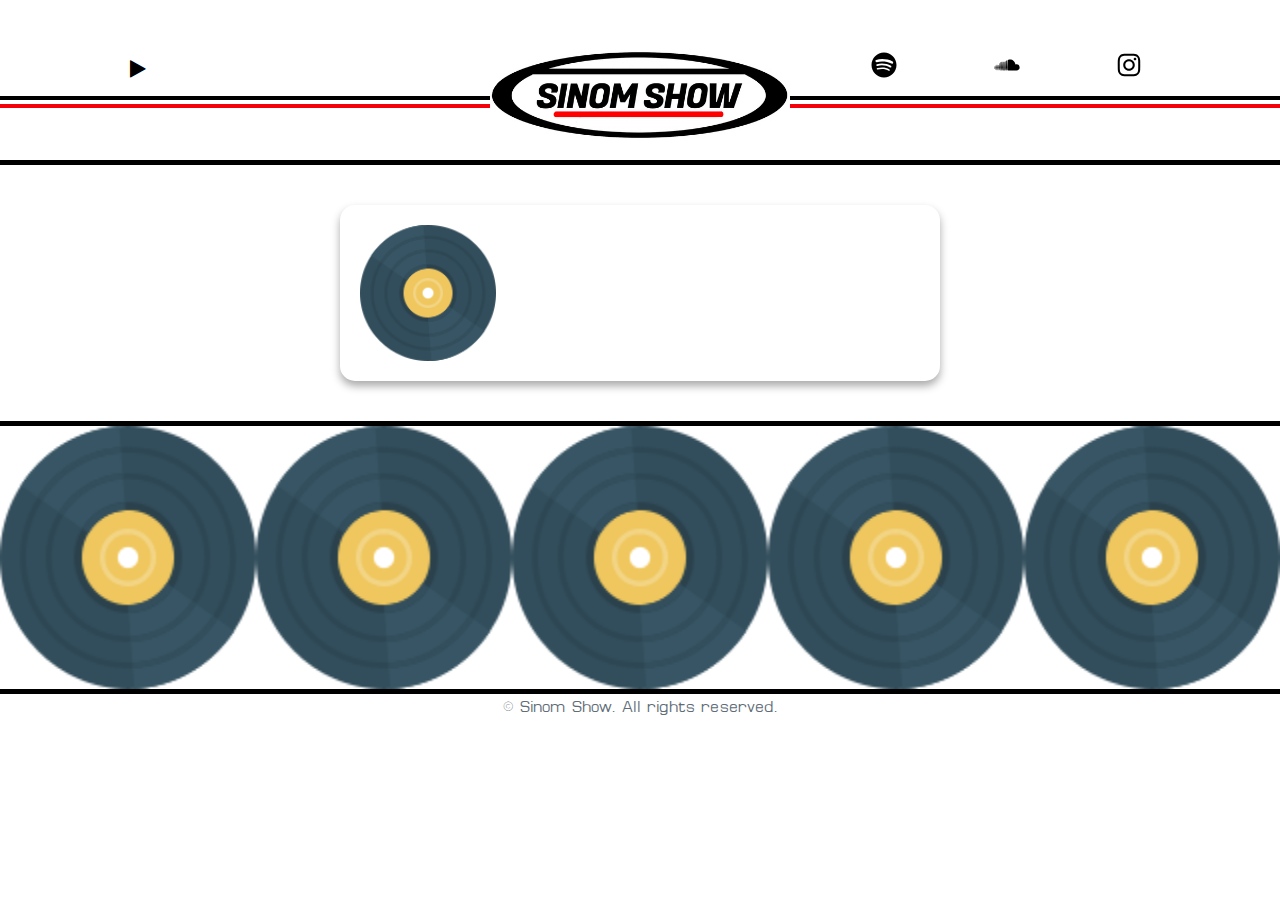
<file: index.html>
<!DOCTYPE html>
<html>
<head>
    <title>Sinom Show Radio</title>

    <meta charset="utf-8">
    <meta name="viewport" content="width=device-width, initial-scale=1, shrink-to-fit=no">

    <link rel="stylesheet" href="assets/normalize.css">
    <link rel="stylesheet" href="assets/milligram.css">
    <link rel="stylesheet" href="assets/main.css">
    <link rel="stylesheet" href="assets/queries.css">
    <!--<link rel="stylesheet" href="assets/player.css">-->
    
    <link rel="stylesheet" href="https://cdnjs.cloudflare.com/ajax/libs/font-awesome/4.7.0/css/font-awesome.min.css">

    <link rel="dns-prefetch" href="https://api.radioking.io">
    <link rel="preconnect" href="https://api.radioking.io">
</head>
<body>

<nav class="navigation">
    
    <section id="nav-main" class="container">
        <div class="row">
            <div class="column">
                <div class="controls row">
                    <div class="play-btn column column-25">
                        <button class="toggle-play" type="button" onclick="togglePlay()">
                            <i class="fa fa-play"></i>
                        </button>
                    </div>
                    <div id="control-track-name" class="column column-75">
                        <marquee direction="left" scrollamount="5">
                            Loading...
                        </marquee>
                    </div>
                </div>
            </div>
            
            <div class="column">
                <div class="logo">
                    <a class="navigation-title" href="" title="Sinom Show Radio">
                        <img class="logo-img" src="assets/img/nv-logo-sinomshow-2.jpg" alt="Sinom Show">
                    </a>
                </div>
            </div>
            
            <div class="column">
                <div id="social" class="row">
                    <div class="column">
                        <a href="https://open.spotify.com/playlist/7CL8rovFC1IQ2WKRRn2d1O?si=f51aca8b561a4a2c" target="_blank">
                            <svg width="24" height="24" viewBox="0 0 24 24" version="1.1" xmlns="http://www.w3.org/2000/svg" aria-hidden="true" focusable="false"><path d="M12,2C6.477,2,2,6.477,2,12c0,5.523,4.477,10,10,10c5.523,0,10-4.477,10-10C22,6.477,17.523,2,12,2 M16.586,16.424 c-0.18,0.295-0.563,0.387-0.857,0.207c-2.348-1.435-5.304-1.76-8.785-0.964c-0.335,0.077-0.67-0.133-0.746-0.469 c-0.077-0.335,0.132-0.67,0.469-0.746c3.809-0.871,7.077-0.496,9.713,1.115C16.673,15.746,16.766,16.13,16.586,16.424 M17.81,13.7 c-0.226,0.367-0.706,0.482-1.072,0.257c-2.687-1.652-6.785-2.131-9.965-1.166C6.36,12.917,5.925,12.684,5.8,12.273 C5.675,11.86,5.908,11.425,6.32,11.3c3.632-1.102,8.147-0.568,11.234,1.328C17.92,12.854,18.035,13.335,17.81,13.7 M17.915,10.865 c-3.223-1.914-8.54-2.09-11.618-1.156C5.804,9.859,5.281,9.58,5.131,9.086C4.982,8.591,5.26,8.069,5.755,7.919 c3.532-1.072,9.404-0.865,13.115,1.338c0.445,0.264,0.59,0.838,0.327,1.282C18.933,10.983,18.359,11.129,17.915,10.865"></path></svg>
                        </a>
                    </div>
                    <div class="column">
                        <a href="https://soundcloud.com/simon-de-laurens/" target="_blank">
                            <svg width="24" height="24" viewBox="0 0 24 24" version="1.1" xmlns="http://www.w3.org/2000/svg" aria-hidden="true" focusable="false"><path d="M8.9,16.1L9,14L8.9,9.5c0-0.1,0-0.1-0.1-0.1c0,0-0.1-0.1-0.1-0.1c-0.1,0-0.1,0-0.1,0.1c0,0-0.1,0.1-0.1,0.1L8.3,14l0.1,2.1 c0,0.1,0,0.1,0.1,0.1c0,0,0.1,0.1,0.1,0.1C8.8,16.3,8.9,16.3,8.9,16.1z M11.4,15.9l0.1-1.8L11.4,9c0-0.1,0-0.2-0.1-0.2 c0,0-0.1,0-0.1,0s-0.1,0-0.1,0c-0.1,0-0.1,0.1-0.1,0.2l0,0.1l-0.1,5c0,0,0,0.7,0.1,2v0c0,0.1,0,0.1,0.1,0.1c0.1,0.1,0.1,0.1,0.2,0.1 c0.1,0,0.1,0,0.2-0.1c0.1,0,0.1-0.1,0.1-0.2L11.4,15.9z M2.4,12.9L2.5,14l-0.2,1.1c0,0.1,0,0.1-0.1,0.1c0,0-0.1,0-0.1-0.1L2.1,14 l0.1-1.1C2.2,12.9,2.3,12.9,2.4,12.9C2.3,12.9,2.4,12.9,2.4,12.9z M3.1,12.2L3.3,14l-0.2,1.8c0,0.1,0,0.1-0.1,0.1 c-0.1,0-0.1,0-0.1-0.1L2.8,14L3,12.2C3,12.2,3,12.2,3.1,12.2C3.1,12.2,3.1,12.2,3.1,12.2z M3.9,11.9L4.1,14l-0.2,2.1 c0,0.1,0,0.1-0.1,0.1c-0.1,0-0.1,0-0.1-0.1L3.5,14l0.2-2.1c0-0.1,0-0.1,0.1-0.1C3.9,11.8,3.9,11.8,3.9,11.9z M4.7,11.9L4.9,14 l-0.2,2.1c0,0.1-0.1,0.1-0.1,0.1c-0.1,0-0.1,0-0.1-0.1L4.3,14l0.2-2.2c0-0.1,0-0.1,0.1-0.1C4.7,11.7,4.7,11.8,4.7,11.9z M5.6,12 l0.2,2l-0.2,2.1c0,0.1-0.1,0.1-0.1,0.1c0,0-0.1,0-0.1,0c0,0,0-0.1,0-0.1L5.1,14l0.2-2c0,0,0-0.1,0-0.1s0.1,0,0.1,0 C5.5,11.9,5.5,11.9,5.6,12L5.6,12z M6.4,10.7L6.6,14l-0.2,2.1c0,0,0,0.1,0,0.1c0,0-0.1,0-0.1,0c-0.1,0-0.1-0.1-0.2-0.2L5.9,14 l0.2-3.3c0-0.1,0.1-0.2,0.2-0.2c0,0,0.1,0,0.1,0C6.4,10.7,6.4,10.7,6.4,10.7z M7.2,10l0.2,4.1l-0.2,2.1c0,0,0,0.1,0,0.1 c0,0-0.1,0-0.1,0c-0.1,0-0.2-0.1-0.2-0.2l-0.1-2.1L6.8,10c0-0.1,0.1-0.2,0.2-0.2c0,0,0.1,0,0.1,0S7.2,9.9,7.2,10z M8,9.6L8.2,14 L8,16.1c0,0.1-0.1,0.2-0.2,0.2c-0.1,0-0.2-0.1-0.2-0.2L7.5,14l0.1-4.4c0-0.1,0-0.1,0.1-0.1c0,0,0.1-0.1,0.1-0.1c0.1,0,0.1,0,0.1,0.1 C8,9.6,8,9.6,8,9.6z M11.4,16.1L11.4,16.1L11.4,16.1z M9.7,9.6L9.8,14l-0.1,2.1c0,0.1,0,0.1-0.1,0.2s-0.1,0.1-0.2,0.1 c-0.1,0-0.1,0-0.1-0.1s-0.1-0.1-0.1-0.2L9.2,14l0.1-4.4c0-0.1,0-0.1,0.1-0.2s0.1-0.1,0.2-0.1c0.1,0,0.1,0,0.2,0.1S9.7,9.5,9.7,9.6 L9.7,9.6z M10.6,9.8l0.1,4.3l-0.1,2c0,0.1,0,0.1-0.1,0.2c0,0-0.1,0.1-0.2,0.1c-0.1,0-0.1,0-0.2-0.1c0,0-0.1-0.1-0.1-0.2L10,14 l0.1-4.3c0-0.1,0-0.1,0.1-0.2c0,0,0.1-0.1,0.2-0.1c0.1,0,0.1,0,0.2,0.1S10.6,9.7,10.6,9.8z M12.4,14l-0.1,2c0,0.1,0,0.1-0.1,0.2 c-0.1,0.1-0.1,0.1-0.2,0.1c-0.1,0-0.1,0-0.2-0.1c-0.1-0.1-0.1-0.1-0.1-0.2l-0.1-1l-0.1-1l0.1-5.5v0c0-0.1,0-0.2,0.1-0.2 c0.1,0,0.1-0.1,0.2-0.1c0,0,0.1,0,0.1,0c0.1,0,0.1,0.1,0.1,0.2L12.4,14z M22.1,13.9c0,0.7-0.2,1.3-0.7,1.7c-0.5,0.5-1.1,0.7-1.7,0.7 h-6.8c-0.1,0-0.1,0-0.2-0.1c-0.1-0.1-0.1-0.1-0.1-0.2V8.2c0-0.1,0.1-0.2,0.2-0.3c0.5-0.2,1-0.3,1.6-0.3c1.1,0,2.1,0.4,2.9,1.1 c0.8,0.8,1.3,1.7,1.4,2.8c0.3-0.1,0.6-0.2,1-0.2c0.7,0,1.3,0.2,1.7,0.7C21.8,12.6,22.1,13.2,22.1,13.9L22.1,13.9z"></path></svg>
                        </a>
                    </div>
                    <div class="column">
                        <a href="https://www.instagram.com/sinomdl/" target="_blank">
                            <svg width="24" height="24" viewBox="0 0 24 24" version="1.1" xmlns="http://www.w3.org/2000/svg" aria-hidden="true" focusable="false"><path d="M12,4.622c2.403,0,2.688,0.009,3.637,0.052c0.877,0.04,1.354,0.187,1.671,0.31c0.42,0.163,0.72,0.358,1.035,0.673 c0.315,0.315,0.51,0.615,0.673,1.035c0.123,0.317,0.27,0.794,0.31,1.671c0.043,0.949,0.052,1.234,0.052,3.637 s-0.009,2.688-0.052,3.637c-0.04,0.877-0.187,1.354-0.31,1.671c-0.163,0.42-0.358,0.72-0.673,1.035 c-0.315,0.315-0.615,0.51-1.035,0.673c-0.317,0.123-0.794,0.27-1.671,0.31c-0.949,0.043-1.233,0.052-3.637,0.052 s-2.688-0.009-3.637-0.052c-0.877-0.04-1.354-0.187-1.671-0.31c-0.42-0.163-0.72-0.358-1.035-0.673 c-0.315-0.315-0.51-0.615-0.673-1.035c-0.123-0.317-0.27-0.794-0.31-1.671C4.631,14.688,4.622,14.403,4.622,12 s0.009-2.688,0.052-3.637c0.04-0.877,0.187-1.354,0.31-1.671c0.163-0.42,0.358-0.72,0.673-1.035 c0.315-0.315,0.615-0.51,1.035-0.673c0.317-0.123,0.794-0.27,1.671-0.31C9.312,4.631,9.597,4.622,12,4.622 M12,3 C9.556,3,9.249,3.01,8.289,3.054C7.331,3.098,6.677,3.25,6.105,3.472C5.513,3.702,5.011,4.01,4.511,4.511 c-0.5,0.5-0.808,1.002-1.038,1.594C3.25,6.677,3.098,7.331,3.054,8.289C3.01,9.249,3,9.556,3,12c0,2.444,0.01,2.751,0.054,3.711 c0.044,0.958,0.196,1.612,0.418,2.185c0.23,0.592,0.538,1.094,1.038,1.594c0.5,0.5,1.002,0.808,1.594,1.038 c0.572,0.222,1.227,0.375,2.185,0.418C9.249,20.99,9.556,21,12,21s2.751-0.01,3.711-0.054c0.958-0.044,1.612-0.196,2.185-0.418 c0.592-0.23,1.094-0.538,1.594-1.038c0.5-0.5,0.808-1.002,1.038-1.594c0.222-0.572,0.375-1.227,0.418-2.185 C20.99,14.751,21,14.444,21,12s-0.01-2.751-0.054-3.711c-0.044-0.958-0.196-1.612-0.418-2.185c-0.23-0.592-0.538-1.094-1.038-1.594 c-0.5-0.5-1.002-0.808-1.594-1.038c-0.572-0.222-1.227-0.375-2.185-0.418C14.751,3.01,14.444,3,12,3L12,3z M12,7.378 c-2.552,0-4.622,2.069-4.622,4.622S9.448,16.622,12,16.622s4.622-2.069,4.622-4.622S14.552,7.378,12,7.378z M12,15 c-1.657,0-3-1.343-3-3s1.343-3,3-3s3,1.343,3,3S13.657,15,12,15z M16.804,6.116c-0.596,0-1.08,0.484-1.08,1.08 s0.484,1.08,1.08,1.08c0.596,0,1.08-0.484,1.08-1.08S17.401,6.116,16.804,6.116z"></path></svg>
                        </a>
                    </div>
                </div>
            </div>
        </div>
    </section>
    
    <section id="nav-small" class="container">
        <div class="row">
            <div class="column">
                <div class="logo">
                    <a class="navigation-title" href="" title="Sinom Show Radio">
                        <img class="logo-img" src="assets/img/nv-logo-sinomshow-2.jpg" alt="Sinom Show">
                    </a>
                </div>
            </div>
        </div>
    </section>
</nav>

<div id="nav-underline"></div>

<main>
    <section class="content">

        <!--<audio controls="" src="https://www.radioking.com/play/sinom-show1"></audio>-->

        <!-- https://codepen.io/himalayasingh/pen/QZKqOX -->
        <!--<div id="player">

            <div id="player-track">
                <div id="album-name"></div>
                <div id="track-name"></div>
            </div>

            <div id="player-content" class="row">
                <div class="column">
                    <div>
                        <img id="album-art" src="assets/img/vinyl.png" class="active">
                    </div>
                </div>
                <div class="column">
                    <div id="player-controls" class="row">
                        <div id="play-pause-button" class="control-button">
                            <svg xmlns="http://www.w3.org/2000/svg" id="play-btn" viewBox="0 0 24 24" width="24" height="24"><path d="M20.494,7.968l-9.54-7A5,5,0,0,0,3,5V19a5,5,0,0,0,7.957,4.031l9.54-7a5,5,0,0,0,0-8.064Zm-1.184,6.45-9.54,7A3,3,0,0,1,5,19V5A2.948,2.948,0,0,1,6.641,2.328,3.018,3.018,0,0,1,8.006,2a2.97,2.97,0,0,1,1.764.589l9.54,7a3,3,0,0,1,0,4.836Z"/></svg>
                        </div>
                    </div>
                </div>
            </div>
        </div> -->
        
        <div id="viewport" class="row">
            
            <div class="column">
                
                <div id="current">
                    
                    <div id="current-track-card" class="container">
                        <div class="row">
                            <div class="column column-50">
                                <img id="albumArt" src="assets/img/vinyl.png" >
                            </div>
                            <div class="column column-50">
                                <div id="current-track-md">
                                    <p id="artist-name"></p>
                                    <p id="track-name"></p>
                                    <p id="album-name"></p>
                                </div>
                            </div>
                        </div>
                    </div>
                </div>
                
                
                <div id="next">
                    
                    
                    <div class="row">
                        <div class="column next-image">
                            <div class="overlay">
                                <div id="next-artist-name-0" class="overlay-artist"></div>
                                <div id="next-track-name-0" class="overlay-track"></div>
                            </div>
                            <img id="next0" src="assets/img/vinyl.png" >
                        </div>
                        <div class="column next-image">
                            <div class="overlay">
                                <div id="next-artist-name-1" class="overlay-artist"></div>
                                <div id="next-track-name-1" class="overlay-track"></div>
                            </div>
                            <img id="next1" src="assets/img/vinyl.png" >
                        </div>
                        <div class="column next-image">
                            <div class="overlay">
                                <div id="next-artist-name-2" class="overlay-artist"></div>
                                <div id="next-track-name-2" class="overlay-track"></div>
                            </div>
                            <img id="next2" src="assets/img/vinyl.png" >
                        </div>
                        <div class="column next-image">
                            <div class="overlay">
                                <div id="next-artist-name-3" class="overlay-artist"></div>
                                <div id="next-track-name-3" class="overlay-track"></div>
                            </div>
                            <img id="next3" src="assets/img/vinyl.png" >
                        </div>
                        <div class="column next-image">
                            <div class="overlay">
                                <div id="next-artist-name-4" class="overlay-artist"></div>
                                <div id="next-track-name-4" class="overlay-track"></div>
                            </div>
                            <img id="next4" src="assets/img/vinyl.png" >
                        </div>
                    </div>
                </div>
            </div>
            
            <!--<div id="left-col" class="column">
                
            </div>-->
        </div>

    </section>
    
    <section id="controls-small" class="container">
        <div class="controls row">
            <div class="play-btn column column-33 column-offset-33">
                <button class="toggle-play" type="button" onclick="togglePlay()">
                    <i class="fa fa-play"></i>
                </button>
            </div>
        </div>
    </section>
</main>


<footer>
    <section class="container footer">
        <p class="copyright">
            &copy; Sinom Show. All rights reserved.
        </p>
    </section>
</footer>

</body>


</html>

<script src="assets/jquery-3.6.1.min.js"></script>
<script src="assets/radioking.js"></script>
<!--<script src="assets/player.js"></script>-->
</file>
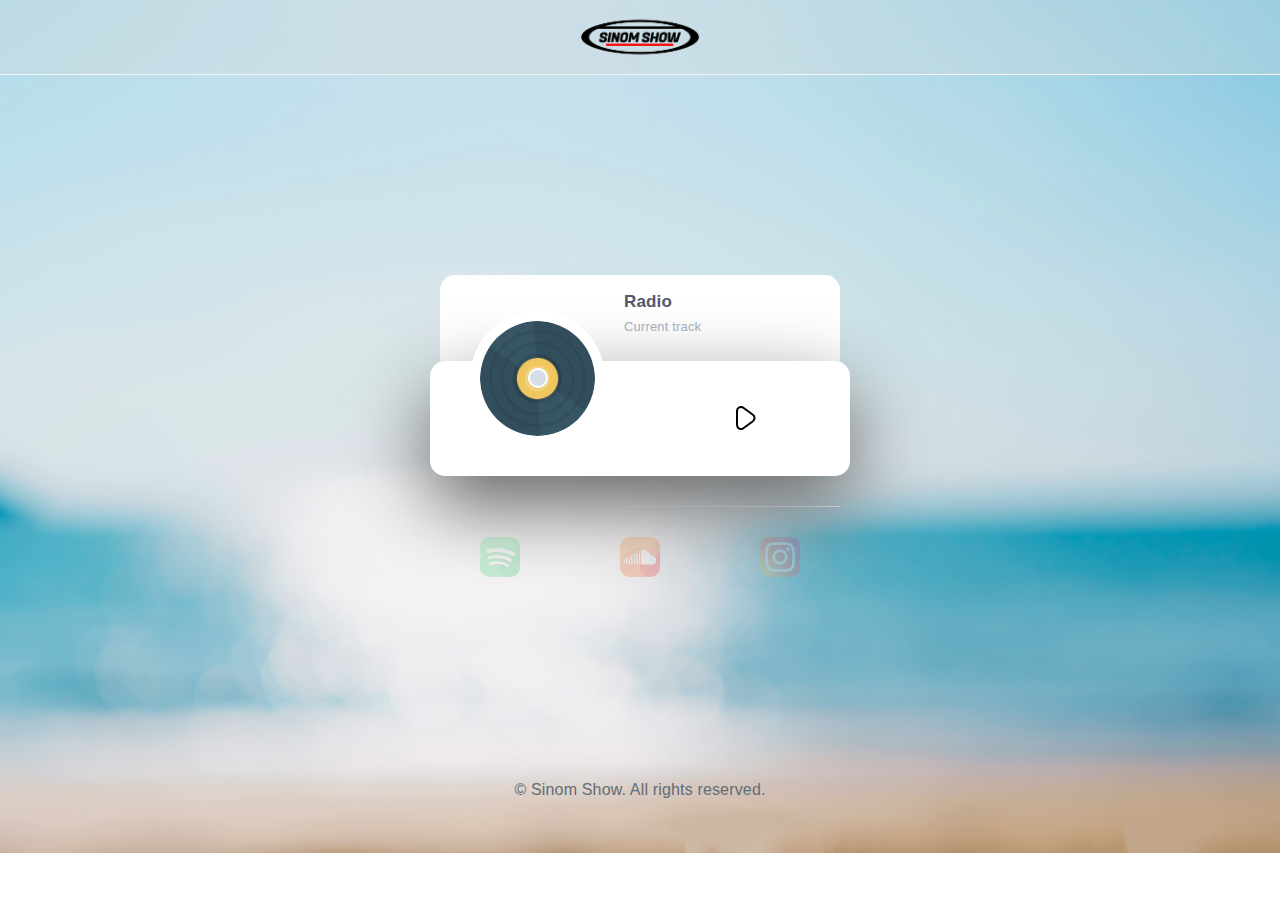
<file: sinomshow-web/src/index.html>
<!DOCTYPE html>
<html>
<head>
    <title>Sinom Show Radio</title>

    <link rel="stylesheet" href="assets/normalize.css">
    <link rel="stylesheet" href="assets/milligram.css">
    <link rel="stylesheet" href="assets/main.css">
    <link rel="stylesheet" href="assets/player.css">

    <link rel="stylesheet" href="https://cdnjs.cloudflare.com/ajax/libs/font-awesome/4.7.0/css/font-awesome.min.css">
</head>
<body>

<nav class="navigation">
    <section class="container">
        <div class="logo">
            <a class="navigation-title" href="" title="Sinom Show Radio">
                <img id="logo-img" src="assets/img/nv-logo-sinomshow-2.png" alt="Sinom Show">
            </a>
        </div>
    </section>
</nav>

<!--
<div class="background">
    <span></span>
    <span></span>
    <span></span>
    <span></span>
    <span></span>
    <span></span>
    <span></span>
    <span></span>
    <span></span>
    <span></span>
    <span></span>
    <span></span>
    <span></span>
    <span></span>
    <span></span>
    <span></span>
    <span></span>
    <span></span>
    <span></span>
    <span></span>
</div>
-->

<main>
    <section class="container content">

        <!--<audio controls="" src="https://www.radioking.com/play/sinom-show1"></audio>-->

        <!-- https://codepen.io/himalayasingh/pen/QZKqOX -->
        <div id="player">

            <div id="player-track">
                <div id="album-name"></div>
                <div id="track-name"></div>
            </div>

            <div id="player-content" class="row">
                <div class="column">
                    <div id="album-art">
                        <img src="assets/img/vinyl.png" class="active" id="_1">
                    </div>
                </div>
                <div class="column">
                    <div id="player-controls" class="row">
                        <div id="play-pause-button" class="control-button">
                            <svg xmlns="http://www.w3.org/2000/svg" id="play-btn" viewBox="0 0 24 24" width="24" height="24"><path d="M20.494,7.968l-9.54-7A5,5,0,0,0,3,5V19a5,5,0,0,0,7.957,4.031l9.54-7a5,5,0,0,0,0-8.064Zm-1.184,6.45-9.54,7A3,3,0,0,1,5,19V5A2.948,2.948,0,0,1,6.641,2.328,3.018,3.018,0,0,1,8.006,2a2.97,2.97,0,0,1,1.764.589l9.54,7a3,3,0,0,1,0,4.836Z"/></svg>
                        </div>
                    </div>
                </div>
            </div>
        </div>

        <hr>

        <div id="social" class="row">
            <div class="column">
                <a href="" target="_blank">
                    <img src="assets/img/spotify.png" alt="Spotify">
                </a>
            </div>
            <div class="column">
                <a href="" target="_blank">
                    <img src="assets/img/soundcloud.png" alt="Soundcloud">
                </a>
            </div>
            <div class="column">
                <a href="" target="_blank">
                    <img src="assets/img/instagram.png" alt="Instagram">
                </a>
            </div>
        </div>
        
       
    </section>
</main>



<footer>
    <section class="container footer">
        <p class="copyright">
            &copy; Sinom Show. All rights reserved.
        </p>
    </section>
</footer>

</body>


</html>

<script src="assets/jquery-3.6.1.min.js"></script>
<script src="assets/player.js"></script>
</file>
<file: assets/milligram.css>
/*!
  * Milligram v1.4.1
  * https://milligram.io
  *
  * Copyright (c) 2020 CJ Patoilo
  * Licensed under the MIT license
 */

*,
*:after,
*:before {
  box-sizing: inherit;
}

html {
  box-sizing: border-box;
  font-size: 62.5%;
}

body {
  color: #606c76;
  font-family: 'Roboto', 'Helvetica Neue', 'Helvetica', 'Arial', sans-serif;
  font-size: 1.6em;
  font-weight: 300;
  letter-spacing: .01em;
  line-height: 1.6;
}

blockquote {
  border-left: 0.3rem solid #d1d1d1;
  margin-left: 0;
  margin-right: 0;
  padding: 1rem 1.5rem;
}

blockquote *:last-child {
  margin-bottom: 0;
}

.button,
button,
input[type='button'],
input[type='reset'],
input[type='submit'] {
  background-color: #348DDF;
  border: 0.1rem solid #348DDF;
  border-radius: .4rem;
  color: #fff;
  cursor: pointer;
  display: inline-block;
  font-size: 1.1rem;
  font-weight: 700;
  height: 3.8rem;
  letter-spacing: .1rem;
  line-height: 3.8rem;
  padding: 0 3.0rem;
  text-align: center;
  text-decoration: none;
  text-transform: uppercase;
  white-space: nowrap;
}

.button:focus, .button:hover,
button:focus,
button:hover,
input[type='button']:focus,
input[type='button']:hover,
input[type='reset']:focus,
input[type='reset']:hover,
input[type='submit']:focus,
input[type='submit']:hover {
  background-color: #606c76;
  border-color: #606c76;
  color: #fff;
  outline: 0;
}

.button[disabled],
button[disabled],
input[type='button'][disabled],
input[type='reset'][disabled],
input[type='submit'][disabled] {
  cursor: default;
  opacity: .5;
}

.button[disabled]:focus, .button[disabled]:hover,
button[disabled]:focus,
button[disabled]:hover,
input[type='button'][disabled]:focus,
input[type='button'][disabled]:hover,
input[type='reset'][disabled]:focus,
input[type='reset'][disabled]:hover,
input[type='submit'][disabled]:focus,
input[type='submit'][disabled]:hover {
  background-color: #348DDF;
  border-color: #348DDF;
}

.button.button-outline,
button.button-outline,
input[type='button'].button-outline,
input[type='reset'].button-outline,
input[type='submit'].button-outline {
  background-color: transparent;
  color: #348DDF;
}

.button.button-outline:focus, .button.button-outline:hover,
button.button-outline:focus,
button.button-outline:hover,
input[type='button'].button-outline:focus,
input[type='button'].button-outline:hover,
input[type='reset'].button-outline:focus,
input[type='reset'].button-outline:hover,
input[type='submit'].button-outline:focus,
input[type='submit'].button-outline:hover {
  background-color: transparent;
  border-color: #606c76;
  color: #606c76;
}

.button.button-outline[disabled]:focus, .button.button-outline[disabled]:hover,
button.button-outline[disabled]:focus,
button.button-outline[disabled]:hover,
input[type='button'].button-outline[disabled]:focus,
input[type='button'].button-outline[disabled]:hover,
input[type='reset'].button-outline[disabled]:focus,
input[type='reset'].button-outline[disabled]:hover,
input[type='submit'].button-outline[disabled]:focus,
input[type='submit'].button-outline[disabled]:hover {
  border-color: inherit;
  color: #348DDF;
}

.button.button-clear,
button.button-clear,
input[type='button'].button-clear,
input[type='reset'].button-clear,
input[type='submit'].button-clear {
  background-color: transparent;
  border-color: transparent;
  color: #348DDF;
}

.button.button-clear:focus, .button.button-clear:hover,
button.button-clear:focus,
button.button-clear:hover,
input[type='button'].button-clear:focus,
input[type='button'].button-clear:hover,
input[type='reset'].button-clear:focus,
input[type='reset'].button-clear:hover,
input[type='submit'].button-clear:focus,
input[type='submit'].button-clear:hover {
  background-color: transparent;
  border-color: transparent;
  color: #606c76;
}

.button.button-clear[disabled]:focus, .button.button-clear[disabled]:hover,
button.button-clear[disabled]:focus,
button.button-clear[disabled]:hover,
input[type='button'].button-clear[disabled]:focus,
input[type='button'].button-clear[disabled]:hover,
input[type='reset'].button-clear[disabled]:focus,
input[type='reset'].button-clear[disabled]:hover,
input[type='submit'].button-clear[disabled]:focus,
input[type='submit'].button-clear[disabled]:hover {
  color: #348DDF;
}

code {
  background: #f4f5f6;
  border-radius: .4rem;
  font-size: 86%;
  margin: 0 .2rem;
  padding: .2rem .5rem;
  white-space: nowrap;
}

pre {
  background: #f4f5f6;
  border-left: 0.3rem solid #348DDF;
  overflow-y: hidden;
}

pre > code {
  border-radius: 0;
  display: block;
  padding: 1rem 1.5rem;
  white-space: pre;
}

hr {
  border: 0;
  border-top: 0.1rem solid #f4f5f6;
  margin: 3.0rem 0;
}

input[type='color'],
input[type='date'],
input[type='datetime'],
input[type='datetime-local'],
input[type='email'],
input[type='month'],
input[type='number'],
input[type='password'],
input[type='search'],
input[type='tel'],
input[type='text'],
input[type='url'],
input[type='week'],
input:not([type]),
textarea,
select {
  -webkit-appearance: none;
  background-color: transparent;
  border: 0.1rem solid #d1d1d1;
  border-radius: .4rem;
  box-shadow: none;
  box-sizing: inherit;
  height: 3.8rem;
  padding: .6rem 1.0rem .7rem;
  width: 100%;
}

input[type='color']:focus,
input[type='date']:focus,
input[type='datetime']:focus,
input[type='datetime-local']:focus,
input[type='email']:focus,
input[type='month']:focus,
input[type='number']:focus,
input[type='password']:focus,
input[type='search']:focus,
input[type='tel']:focus,
input[type='text']:focus,
input[type='url']:focus,
input[type='week']:focus,
input:not([type]):focus,
textarea:focus,
select:focus {
  border-color: #348DDF;
  outline: 0;
}

select {
  background: url('data:image/svg+xml;utf8,<svg xmlns="http://www.w3.org/2000/svg" viewBox="0 0 30 8" width="30"><path fill="%23d1d1d1" d="M0,0l6,8l6-8"/></svg>') center right no-repeat;
  padding-right: 3.0rem;
}

select:focus {
  background-image: url('data:image/svg+xml;utf8,<svg xmlns="http://www.w3.org/2000/svg" viewBox="0 0 30 8" width="30"><path fill="%239b4dca" d="M0,0l6,8l6-8"/></svg>');
}

select[multiple] {
  background: none;
  height: auto;
}

textarea {
  min-height: 6.5rem;
}

label,
legend {
  display: block;
  font-size: 1.6rem;
  font-weight: 700;
  margin-bottom: .5rem;
}

fieldset {
  border-width: 0;
  padding: 0;
}

input[type='checkbox'],
input[type='radio'] {
  display: inline;
}

.label-inline {
  display: inline-block;
  font-weight: normal;
  margin-left: .5rem;
}

.container {
  margin: 0 auto;
  max-width: 112.0rem;
  padding: 0 2.0rem;
  position: relative;
  width: 100%;
}

.row {
  display: flex;
  flex-direction: column;
  padding: 0;
  width: 100%;
}

.row.row-no-padding {
  padding: 0;
}

.row.row-no-padding > .column {
  padding: 0;
}

.row.row-wrap {
  flex-wrap: wrap;
}

.row.row-top {
  align-items: flex-start;
}

.row.row-bottom {
  align-items: flex-end;
}

.row.row-center {
  align-items: center;
}

.row.row-stretch {
  align-items: stretch;
}

.row.row-baseline {
  align-items: baseline;
}

.row .column {
  display: block;
  flex: 1 1 auto;
  margin-left: 0;
  max-width: 100%;
  width: 100%;
}

.row .column.column-offset-10 {
  margin-left: 10%;
}

.row .column.column-offset-20 {
  margin-left: 20%;
}

.row .column.column-offset-25 {
  margin-left: 25%;
}

.row .column.column-offset-33, .row .column.column-offset-34 {
  margin-left: 33.3333%;
}

.row .column.column-offset-40 {
  margin-left: 40%;
}

.row .column.column-offset-50 {
  margin-left: 50%;
}

.row .column.column-offset-60 {
  margin-left: 60%;
}

.row .column.column-offset-66, .row .column.column-offset-67 {
  margin-left: 66.6666%;
}

.row .column.column-offset-75 {
  margin-left: 75%;
}

.row .column.column-offset-80 {
  margin-left: 80%;
}

.row .column.column-offset-90 {
  margin-left: 90%;
}

.row .column.column-10 {
  flex: 0 0 10%;
  max-width: 10%;
}

.row .column.column-20 {
  flex: 0 0 20%;
  max-width: 20%;
}

.row .column.column-25 {
  flex: 0 0 25%;
  max-width: 25%;
}

.row .column.column-33, .row .column.column-34 {
  flex: 0 0 33.3333%;
  max-width: 33.3333%;
}

.row .column.column-40 {
  flex: 0 0 40%;
  max-width: 40%;
}

.row .column.column-50 {
  flex: 0 0 50%;
  max-width: 50%;
}

.row .column.column-60 {
  flex: 0 0 60%;
  max-width: 60%;
}

.row .column.column-66, .row .column.column-67 {
  flex: 0 0 66.6666%;
  max-width: 66.6666%;
}

.row .column.column-75 {
  flex: 0 0 75%;
  max-width: 75%;
}

.row .column.column-80 {
  flex: 0 0 80%;
  max-width: 80%;
}

.row .column.column-90 {
  flex: 0 0 90%;
  max-width: 90%;
}

.row .column .column-top {
  align-self: flex-start;
}

.row .column .column-bottom {
  align-self: flex-end;
}

.row .column .column-center {
  align-self: center;
}

@media (min-width: 40rem) {
  .row {
    flex-direction: row;
    margin-left: -1.0rem;
    width: calc(100% + 2.0rem);
  }
  .row .column {
    margin-bottom: inherit;
    padding: 0 1.0rem;
  }
}

a {
  color: #348DDF;
  text-decoration: none;
}

a:focus, a:hover {
  color: #606c76;
}

dl,
ol,
ul {
  list-style: none;
  margin-top: 0;
  padding-left: 0;
}

dl dl,
dl ol,
dl ul,
ol dl,
ol ol,
ol ul,
ul dl,
ul ol,
ul ul {
  font-size: 90%;
  margin: 1.5rem 0 1.5rem 3.0rem;
}

ol {
  list-style: decimal inside;
}

ul {
  list-style: circle inside;
}

.button,
button,
dd,
dt,
li {
  margin-bottom: 1.0rem;
}

fieldset,
input,
select,
textarea {
  margin-bottom: 1.5rem;
}

blockquote,
dl,
figure,
form,
ol,
p,
pre,
table,
ul {
  margin-bottom: 2.5rem;
}

table {
  border-spacing: 0;
  display: block;
  overflow-x: auto;
  text-align: left;
  width: 100%;
}

td,
th {
  border-bottom: 0.1rem solid #e1e1e1;
  padding: 1.2rem 1.5rem;
}

td:first-child,
th:first-child {
  padding-left: 0;
}

td:last-child,
th:last-child {
  padding-right: 0;
}

@media (min-width: 40rem) {
  table {
    display: table;
    overflow-x: initial;
  }
}

b,
strong {
  font-weight: bold;
}

p {
  margin-top: 0;
}

h1,
h2,
h3,
h4,
h5,
h6 {
  font-weight: 300;
  letter-spacing: -.1rem;
  margin-bottom: 2.0rem;
  margin-top: 0;
}

h1 {
  font-size: 4.6rem;
  line-height: 1.2;
}

h2 {
  font-size: 3.6rem;
  line-height: 1.25;
}

h3 {
  font-size: 2.8rem;
  line-height: 1.3;
}

h4 {
  font-size: 2.2rem;
  letter-spacing: -.08rem;
  line-height: 1.35;
}

h5 {
  font-size: 1.8rem;
  letter-spacing: -.05rem;
  line-height: 1.5;
}

h6 {
  font-size: 1.6rem;
  letter-spacing: 0;
  line-height: 1.4;
}

img {
  max-width: 100%;
}

.clearfix:after {
  clear: both;
  content: ' ';
  display: table;
}

.float-left {
  float: left;
}

.float-right {
  float: right;
}
</file>
<file: assets/main.css>
@font-face {
    font-family: "Micro FLF";
    src: local("Micro FLF"), url("font/MicroFLF.ttf")
}

html {
    height: 100vh; 
    min-height: 100%;
}

/*body {
    background-image: url('img/bg_blurry_beach.jpg');
    background-repeat: no-repeat;
    background-size: cover;
    -webkit-background-size: cover;
}

body.blurry {
    background-image: linear-gradient( 103.3deg,  rgba(252,225,208,1) 30%, rgba(255,173,214,1) 55.7%, rgba(162,186,245,1) 81.8% );
    background-repeat: no-repeat;
    background-attachment: fixed;
}*/

body {
    background: white;
    font-family: "Micro FLF", "Roboto", "Helvetica"
}

.content {
    width: 100%;
    border-top: 5px solid black;
    border-bottom: 5px solid black;
    margin-top: 16rem;
}

#viewport {
    margin: 0;
    width: 100%;
}

.navigation {
  position: fixed;
  top: 0;
  display: flex;
  max-width: 100%;
  width: 100%;
  height: 100px;
  background-color: rgba(255, 255, 255, 1);;
  border-bottom: 4px solid black;
  z-index: 1000;
}

.navigation > .container {
  height: auto;
  padding-top: 50px;
}



.navigation .logo {
  position: relative;
  margin: auto;
  text-align: center;
}

.logo-img {
    position: relative;
    width: auto;
    height: 90px;
    z-index: 5;
}

.controls {
    position: relative;
}

.controls * {
    display: flex;
    align-items:center;
    justify-content:center;
}

.controls button {
    background-color: transparent;
    border: none;
    color: black;
    font-size: 2rem;
    margin: auto;
}

.controls marquee {
    margin: auto;
}

#controls-small {
    position: fixed;
    bottom: 0;
    background: white;
    z-index: 999;
    border-top: 5px solid black;
    padding: 2rem 0;
}

#controls-small .toggle-play {
    font-size: 4rem;
}

#nav-underline {
    position: fixed;
    top: 104px;
    width: 100%;
    height: 4px;
    background-color: #F3000B;
    z-index: 900;
}

#social {
    position: relative;
    bottom: 0;
}

#social a {
    display: flex;
    align-items: center;
    text-align: center;
}

#social a:hover {
    transform: scale(1.1);
}

#social svg {
    width: 3rem;
    height: auto;
    margin: auto;
}

.copyright {
    text-align: center;
}

#viewport > .column {
  padding: 0;
}

#right-col {
    flex: 0 0 85%;
    max-width: 85%;
    padding: 0;
}

#current {
    padding: 4rem 0;
}

#current-track-card {
    width: 100%;
    max-width: 60rem;
    padding: 2rem;
    box-shadow: 0 5px 8px #AAA;
    border-radius: 15px;
}

#current-track-md {
    padding: 2rem;
}

#albumArt {
    height: 100%;
    width: auto;
}

#artist-name {
    font-weight: bold;
}

#next {
    border-top: 5px solid black;
}

#next .row {
  margin-left: 0;
  width: 100%;
}

#next .row .column {
  position: relative;
}

#next .overlay {
  position: absolute;
  top: 0px;
  left: 0px;
  bottom: 0px;
  right: 0px;
  padding: 2rem;
  color: black;
    
  background: rgba(255, 255, 255, 0.75);
  opacity: 0;
  text-align: center;
}

#next .overlay:hover {
  opacity: 1;
}

#next .overlay .overlay-artist {
  font-weight: bold;
}

#next .next-image {
    padding: 0;
}

#next .next-image img {
    width: 100%;
    height: 100%;
}

#left-col {
    border-left: 5px solid black;
    padding: 0;
}
</file>
<file: assets/queries.css>
#nav-small {
    display: none;
}

#controls-small {
    display: none;
}

@media only screen and (max-width: 768px){

    .navigation {
        position: relative;
    }
    
    #nav-underline {
        position: absolute;
    }

    #nav-main {
        display: none;
    }

    #nav-small {
        display: block;
    }
    
    #controls-small {
        display: block;
    }
    
    .content {
        margin-top: 8rem;
    }
    
    #current {
        padding: 0;
    }
    
    #current-track-card {
        padding: 0;
    }
    
    #current-track-card .column {
        flex: 0 0 100%;
        max-width: 100%;
        text-align: center;
    }
}
</file>
<file: assets/player.css>
/*
#bg-artwork {
  position: fixed;
  top: -30px;
  right: -30px;
  bottom: -30px;
  left: -30px;
  background-image: url("https://raw.githubusercontent.com/himalayasingh/music-player-1/master/img/_1.jpg");
  background-repeat: no-repeat;
  background-size: cover;
  background-position: 50%;
  filter: blur(40px);
  -webkit-filter: blur(40px);
  z-index: 1;
}

#bg-layer {
  position: fixed;
  top: 0;
  right: 0;
  bottom: 0;
  left: 0;
  background-color: #fff;
  opacity: 0.51;
  z-index: 2;
}

*/

#player {
  position: relative;
  height: auto;
  z-index: 3;
  padding: 5rem 0;
}

#player-track {
  position: relative;
  padding: 13px 22px 10px 184px;
  background-color: white;
  border-radius: 15px 15px 0 0;
  transition: 0.3s ease top;
  z-index: 1;
  top: 90px;
}

#player-track.active {
  top: 0;
}

#album-name {
  color: #54576f;
  font-size: 17px;
  font-weight: bold;
}

#track-name {
  color: #acaebd;
  font-size: 13px;
  margin: 2px 0 13px 0;
}

#player-content {
  position: relative;
  background-color: #fff;
  box-shadow: 0 30px 80px #656565;
  border-radius: 15px;
  z-index: 2;
}

#album-art {
  position: relative;
  top: -40px;
  width: 115px;
  height: 115px;
  margin-left: 40px;
  transform: rotateZ(0);
  transition: 0.3s ease all;
  box-shadow: 0 0 0 10px #fff;
  border-radius: 50%;
  overflow: hidden;
}

#album-art.active {
  top: -60px;
  box-shadow: 0 0 0 4px #fff7f7, 0 30px 50px -15px #afb7c1;
}

#album-art:before {
  content: "";
  position: relative;
  display: block;
  top: 50%;
  right: 0;
  left: 0;
  width: 20px;
  height: 20px;
  margin: -10px auto 0 auto;
  background-color: #d6dee7;
  border-radius: 50%;
  box-shadow: inset 0 0 0 2px #fff;
  z-index: 2;
}

#album-art img {
  display: block;
  position: absolute;
  top: 0;
  left: 0;
  width: 100%;
  height: 100%;
  opacity: 0;
  z-index: -1;
}

#album-art img.active {
  opacity: 1;
  z-index: 1;
}

#album-art.active img.active {
  z-index: 1;
  animation: rotateAlbumArt 3s linear 0s infinite forwards;
}

@keyframes rotateAlbumArt {
  0% {
    transform: rotateZ(0);
  }
  100% {
    transform: rotateZ(360deg);
  }
}

#album-art img {
  transition: 0.1s linear all;
}

#album-art.buffering img {
  opacity: 0.25;
}

#album-art.buffering img.active {
  opacity: 0.8;
  filter: blur(2px);
  -webkit-filter: blur(2px);
}

#album-art.buffering #buffer-box {
  opacity: 1;
}

#player-controls {
    height: 100%;
}

.control-button {
  width: 100%;
  height: 100%;
  cursor: pointer;
  display: flex;
  align-items: center;
  border-radius: 15px;
}
.control-button svg {
  margin: auto auto;
  display: block;
}

.control-button,
.control-button svg path {
  transition: 0.2s ease all;
}

.control-button:hover {
  background-color: #d6d6de;
}

.control-button:hover svg path {
  fill: #fff;
}
</file>
<file: sinomshow-web/src/assets/milligram.css>
/*!
  * Milligram v1.4.1
  * https://milligram.io
  *
  * Copyright (c) 2020 CJ Patoilo
  * Licensed under the MIT license
 */

*,
*:after,
*:before {
  box-sizing: inherit;
}

html {
  box-sizing: border-box;
  font-size: 62.5%;
}

body {
  color: #606c76;
  font-family: 'Roboto', 'Helvetica Neue', 'Helvetica', 'Arial', sans-serif;
  font-size: 1.6em;
  font-weight: 300;
  letter-spacing: .01em;
  line-height: 1.6;
}

blockquote {
  border-left: 0.3rem solid #d1d1d1;
  margin-left: 0;
  margin-right: 0;
  padding: 1rem 1.5rem;
}

blockquote *:last-child {
  margin-bottom: 0;
}

.button,
button,
input[type='button'],
input[type='reset'],
input[type='submit'] {
  background-color: #348DDF;
  border: 0.1rem solid #348DDF;
  border-radius: .4rem;
  color: #fff;
  cursor: pointer;
  display: inline-block;
  font-size: 1.1rem;
  font-weight: 700;
  height: 3.8rem;
  letter-spacing: .1rem;
  line-height: 3.8rem;
  padding: 0 3.0rem;
  text-align: center;
  text-decoration: none;
  text-transform: uppercase;
  white-space: nowrap;
}

.button:focus, .button:hover,
button:focus,
button:hover,
input[type='button']:focus,
input[type='button']:hover,
input[type='reset']:focus,
input[type='reset']:hover,
input[type='submit']:focus,
input[type='submit']:hover {
  background-color: #606c76;
  border-color: #606c76;
  color: #fff;
  outline: 0;
}

.button[disabled],
button[disabled],
input[type='button'][disabled],
input[type='reset'][disabled],
input[type='submit'][disabled] {
  cursor: default;
  opacity: .5;
}

.button[disabled]:focus, .button[disabled]:hover,
button[disabled]:focus,
button[disabled]:hover,
input[type='button'][disabled]:focus,
input[type='button'][disabled]:hover,
input[type='reset'][disabled]:focus,
input[type='reset'][disabled]:hover,
input[type='submit'][disabled]:focus,
input[type='submit'][disabled]:hover {
  background-color: #348DDF;
  border-color: #348DDF;
}

.button.button-outline,
button.button-outline,
input[type='button'].button-outline,
input[type='reset'].button-outline,
input[type='submit'].button-outline {
  background-color: transparent;
  color: #348DDF;
}

.button.button-outline:focus, .button.button-outline:hover,
button.button-outline:focus,
button.button-outline:hover,
input[type='button'].button-outline:focus,
input[type='button'].button-outline:hover,
input[type='reset'].button-outline:focus,
input[type='reset'].button-outline:hover,
input[type='submit'].button-outline:focus,
input[type='submit'].button-outline:hover {
  background-color: transparent;
  border-color: #606c76;
  color: #606c76;
}

.button.button-outline[disabled]:focus, .button.button-outline[disabled]:hover,
button.button-outline[disabled]:focus,
button.button-outline[disabled]:hover,
input[type='button'].button-outline[disabled]:focus,
input[type='button'].button-outline[disabled]:hover,
input[type='reset'].button-outline[disabled]:focus,
input[type='reset'].button-outline[disabled]:hover,
input[type='submit'].button-outline[disabled]:focus,
input[type='submit'].button-outline[disabled]:hover {
  border-color: inherit;
  color: #348DDF;
}

.button.button-clear,
button.button-clear,
input[type='button'].button-clear,
input[type='reset'].button-clear,
input[type='submit'].button-clear {
  background-color: transparent;
  border-color: transparent;
  color: #348DDF;
}

.button.button-clear:focus, .button.button-clear:hover,
button.button-clear:focus,
button.button-clear:hover,
input[type='button'].button-clear:focus,
input[type='button'].button-clear:hover,
input[type='reset'].button-clear:focus,
input[type='reset'].button-clear:hover,
input[type='submit'].button-clear:focus,
input[type='submit'].button-clear:hover {
  background-color: transparent;
  border-color: transparent;
  color: #606c76;
}

.button.button-clear[disabled]:focus, .button.button-clear[disabled]:hover,
button.button-clear[disabled]:focus,
button.button-clear[disabled]:hover,
input[type='button'].button-clear[disabled]:focus,
input[type='button'].button-clear[disabled]:hover,
input[type='reset'].button-clear[disabled]:focus,
input[type='reset'].button-clear[disabled]:hover,
input[type='submit'].button-clear[disabled]:focus,
input[type='submit'].button-clear[disabled]:hover {
  color: #348DDF;
}

code {
  background: #f4f5f6;
  border-radius: .4rem;
  font-size: 86%;
  margin: 0 .2rem;
  padding: .2rem .5rem;
  white-space: nowrap;
}

pre {
  background: #f4f5f6;
  border-left: 0.3rem solid #348DDF;
  overflow-y: hidden;
}

pre > code {
  border-radius: 0;
  display: block;
  padding: 1rem 1.5rem;
  white-space: pre;
}

hr {
  border: 0;
  border-top: 0.1rem solid #f4f5f6;
  margin: 3.0rem 0;
}

input[type='color'],
input[type='date'],
input[type='datetime'],
input[type='datetime-local'],
input[type='email'],
input[type='month'],
input[type='number'],
input[type='password'],
input[type='search'],
input[type='tel'],
input[type='text'],
input[type='url'],
input[type='week'],
input:not([type]),
textarea,
select {
  -webkit-appearance: none;
  background-color: transparent;
  border: 0.1rem solid #d1d1d1;
  border-radius: .4rem;
  box-shadow: none;
  box-sizing: inherit;
  height: 3.8rem;
  padding: .6rem 1.0rem .7rem;
  width: 100%;
}

input[type='color']:focus,
input[type='date']:focus,
input[type='datetime']:focus,
input[type='datetime-local']:focus,
input[type='email']:focus,
input[type='month']:focus,
input[type='number']:focus,
input[type='password']:focus,
input[type='search']:focus,
input[type='tel']:focus,
input[type='text']:focus,
input[type='url']:focus,
input[type='week']:focus,
input:not([type]):focus,
textarea:focus,
select:focus {
  border-color: #348DDF;
  outline: 0;
}

select {
  background: url('data:image/svg+xml;utf8,<svg xmlns="http://www.w3.org/2000/svg" viewBox="0 0 30 8" width="30"><path fill="%23d1d1d1" d="M0,0l6,8l6-8"/></svg>') center right no-repeat;
  padding-right: 3.0rem;
}

select:focus {
  background-image: url('data:image/svg+xml;utf8,<svg xmlns="http://www.w3.org/2000/svg" viewBox="0 0 30 8" width="30"><path fill="%239b4dca" d="M0,0l6,8l6-8"/></svg>');
}

select[multiple] {
  background: none;
  height: auto;
}

textarea {
  min-height: 6.5rem;
}

label,
legend {
  display: block;
  font-size: 1.6rem;
  font-weight: 700;
  margin-bottom: .5rem;
}

fieldset {
  border-width: 0;
  padding: 0;
}

input[type='checkbox'],
input[type='radio'] {
  display: inline;
}

.label-inline {
  display: inline-block;
  font-weight: normal;
  margin-left: .5rem;
}

.container {
  margin: 0 auto;
  max-width: 112.0rem;
  padding: 0 2.0rem;
  position: relative;
  width: 100%;
}

.row {
  display: flex;
  flex-direction: column;
  padding: 0;
  width: 100%;
}

.row.row-no-padding {
  padding: 0;
}

.row.row-no-padding > .column {
  padding: 0;
}

.row.row-wrap {
  flex-wrap: wrap;
}

.row.row-top {
  align-items: flex-start;
}

.row.row-bottom {
  align-items: flex-end;
}

.row.row-center {
  align-items: center;
}

.row.row-stretch {
  align-items: stretch;
}

.row.row-baseline {
  align-items: baseline;
}

.row .column {
  display: block;
  flex: 1 1 auto;
  margin-left: 0;
  max-width: 100%;
  width: 100%;
}

.row .column.column-offset-10 {
  margin-left: 10%;
}

.row .column.column-offset-20 {
  margin-left: 20%;
}

.row .column.column-offset-25 {
  margin-left: 25%;
}

.row .column.column-offset-33, .row .column.column-offset-34 {
  margin-left: 33.3333%;
}

.row .column.column-offset-40 {
  margin-left: 40%;
}

.row .column.column-offset-50 {
  margin-left: 50%;
}

.row .column.column-offset-60 {
  margin-left: 60%;
}

.row .column.column-offset-66, .row .column.column-offset-67 {
  margin-left: 66.6666%;
}

.row .column.column-offset-75 {
  margin-left: 75%;
}

.row .column.column-offset-80 {
  margin-left: 80%;
}

.row .column.column-offset-90 {
  margin-left: 90%;
}

.row .column.column-10 {
  flex: 0 0 10%;
  max-width: 10%;
}

.row .column.column-20 {
  flex: 0 0 20%;
  max-width: 20%;
}

.row .column.column-25 {
  flex: 0 0 25%;
  max-width: 25%;
}

.row .column.column-33, .row .column.column-34 {
  flex: 0 0 33.3333%;
  max-width: 33.3333%;
}

.row .column.column-40 {
  flex: 0 0 40%;
  max-width: 40%;
}

.row .column.column-50 {
  flex: 0 0 50%;
  max-width: 50%;
}

.row .column.column-60 {
  flex: 0 0 60%;
  max-width: 60%;
}

.row .column.column-66, .row .column.column-67 {
  flex: 0 0 66.6666%;
  max-width: 66.6666%;
}

.row .column.column-75 {
  flex: 0 0 75%;
  max-width: 75%;
}

.row .column.column-80 {
  flex: 0 0 80%;
  max-width: 80%;
}

.row .column.column-90 {
  flex: 0 0 90%;
  max-width: 90%;
}

.row .column .column-top {
  align-self: flex-start;
}

.row .column .column-bottom {
  align-self: flex-end;
}

.row .column .column-center {
  align-self: center;
}

@media (min-width: 40rem) {
  .row {
    flex-direction: row;
    margin-left: -1.0rem;
    width: calc(100% + 2.0rem);
  }
  .row .column {
    margin-bottom: inherit;
    padding: 0 1.0rem;
  }
}

a {
  color: #348DDF;
  text-decoration: none;
}

a:focus, a:hover {
  color: #606c76;
}

dl,
ol,
ul {
  list-style: none;
  margin-top: 0;
  padding-left: 0;
}

dl dl,
dl ol,
dl ul,
ol dl,
ol ol,
ol ul,
ul dl,
ul ol,
ul ul {
  font-size: 90%;
  margin: 1.5rem 0 1.5rem 3.0rem;
}

ol {
  list-style: decimal inside;
}

ul {
  list-style: circle inside;
}

.button,
button,
dd,
dt,
li {
  margin-bottom: 1.0rem;
}

fieldset,
input,
select,
textarea {
  margin-bottom: 1.5rem;
}

blockquote,
dl,
figure,
form,
ol,
p,
pre,
table,
ul {
  margin-bottom: 2.5rem;
}

table {
  border-spacing: 0;
  display: block;
  overflow-x: auto;
  text-align: left;
  width: 100%;
}

td,
th {
  border-bottom: 0.1rem solid #e1e1e1;
  padding: 1.2rem 1.5rem;
}

td:first-child,
th:first-child {
  padding-left: 0;
}

td:last-child,
th:last-child {
  padding-right: 0;
}

@media (min-width: 40rem) {
  table {
    display: table;
    overflow-x: initial;
  }
}

b,
strong {
  font-weight: bold;
}

p {
  margin-top: 0;
}

h1,
h2,
h3,
h4,
h5,
h6 {
  font-weight: 300;
  letter-spacing: -.1rem;
  margin-bottom: 2.0rem;
  margin-top: 0;
}

h1 {
  font-size: 4.6rem;
  line-height: 1.2;
}

h2 {
  font-size: 3.6rem;
  line-height: 1.25;
}

h3 {
  font-size: 2.8rem;
  line-height: 1.3;
}

h4 {
  font-size: 2.2rem;
  letter-spacing: -.08rem;
  line-height: 1.35;
}

h5 {
  font-size: 1.8rem;
  letter-spacing: -.05rem;
  line-height: 1.5;
}

h6 {
  font-size: 1.6rem;
  letter-spacing: 0;
  line-height: 1.4;
}

img {
  max-width: 100%;
}

.clearfix:after {
  clear: both;
  content: ' ';
  display: table;
}

.float-left {
  float: left;
}

.float-right {
  float: right;
}
</file>
<file: sinomshow-web/src/assets/main.css>
body {
    background-image: url('img/vecteezy_blurred-tropical-beach-background_2073755.jpg');
    background-repeat: no-repeat;
    background-size: cover;
    /*background-image: linear-gradient( 103.3deg,  rgba(252,225,208,1) 30%, rgba(255,173,214,1) 55.7%, rgba(162,186,245,1) 81.8% );
   
    background-repeat: no-repeat;
    background-attachment: fixed; */
}

.container.content {
    padding: 20rem 0;
    max-width: 40rem;
}

.navigation {
  background-color: rgba(220, 220, 220, 0.3);;
  border-bottom: .1rem solid #f3f3f3;
  display: flex;
  max-width: 100%;
  width: 100%;
}

.navigation .logo {
  margin: auto;
  max-width: 30rem;
  padding: 1rem;
}

.navigation .navigation-title {
    display: flex;
}

.navigation .navigation-title * {
    margin: auto;
}

.navigation .title {
  font-size: 2rem;
  padding: 0;
  text-decoration: none;
}

#logo-img {
    width: 12rem;
    height: auto;
}

#social {
    opacity: 70%;
}

#social a {
    display: flex;
    align-items: center;
    text-align: center;
}

#social img {
    width: 4rem;
    height: auto;
    margin: auto;
    opacity: 30%;
    /*filter: grayscale(100%);*/
}
#social img:hover {
    opacity: 100%;
    /*filter: grayscale(0);*/
}

.copyright {
    text-align: center;
}
</file>
<file: sinomshow-web/src/assets/player.css>
/*
#bg-artwork {
  position: fixed;
  top: -30px;
  right: -30px;
  bottom: -30px;
  left: -30px;
  background-image: url("https://raw.githubusercontent.com/himalayasingh/music-player-1/master/img/_1.jpg");
  background-repeat: no-repeat;
  background-size: cover;
  background-position: 50%;
  filter: blur(40px);
  -webkit-filter: blur(40px);
  z-index: 1;
}

#bg-layer {
  position: fixed;
  top: 0;
  right: 0;
  bottom: 0;
  left: 0;
  background-color: #fff;
  opacity: 0.51;
  z-index: 2;
}

*/

#player {
  position: relative;
  height: auto;
  z-index: 3;
}

#player-track {
  position: relative;
  padding: 13px 22px 10px 184px;
  background-color: white;
  border-radius: 15px 15px 0 0;
  transition: 0.3s ease top;
  z-index: 1;
}

#album-name {
  color: #54576f;
  font-size: 17px;
  font-weight: bold;
}

#track-name {
  color: #acaebd;
  font-size: 13px;
  margin: 2px 0 13px 0;
}

#player-content {
  position: relative;
  background-color: #fff;
  box-shadow: 0 30px 80px #656565;
  border-radius: 15px;
  z-index: 2;
}

#album-art {
  position: relative;
  top: -40px;
  width: 115px;
  height: 115px;
  margin-left: 40px;
  transform: rotateZ(0);
  transition: 0.3s ease all;
  box-shadow: 0 0 0 10px #fff;
  border-radius: 50%;
  overflow: hidden;
}

#album-art.active {
  top: -60px;
  box-shadow: 0 0 0 4px #fff7f7, 0 30px 50px -15px #afb7c1;
}

#album-art:before {
  content: "";
  position: relative;
  display: block;
  top: 50%;
  right: 0;
  left: 0;
  width: 20px;
  height: 20px;
  margin: -10px auto 0 auto;
  background-color: #d6dee7;
  border-radius: 50%;
  box-shadow: inset 0 0 0 2px #fff;
  z-index: 2;
}

#album-art img {
  display: block;
  position: absolute;
  top: 0;
  left: 0;
  width: 100%;
  height: 100%;
  opacity: 0;
  z-index: -1;
}

#album-art img.active {
  opacity: 1;
  z-index: 1;
}

#album-art.active img.active {
  z-index: 1;
  animation: rotateAlbumArt 3s linear 0s infinite forwards;
}

@keyframes rotateAlbumArt {
  0% {
    transform: rotateZ(0);
  }
  100% {
    transform: rotateZ(360deg);
  }
}

#album-art img {
  transition: 0.1s linear all;
}

#album-art.buffering img {
  opacity: 0.25;
}

#album-art.buffering img.active {
  opacity: 0.8;
  filter: blur(2px);
  -webkit-filter: blur(2px);
}

#album-art.buffering #buffer-box {
  opacity: 1;
}

#player-controls {
    height: 100%;
}

.control-button {
  width: 100%;
  height: 100%;
  cursor: pointer;
  display: flex;
  align-items: center;
  border-radius: 15px;
}
.control-button svg {
  margin: auto auto;
  display: block;
}

.control-button,
.control-button svg path {
  transition: 0.2s ease all;
}

.control-button:hover {
  background-color: #d6d6de;
}

.control-button:hover svg path {
  fill: #fff;
}
</file>
